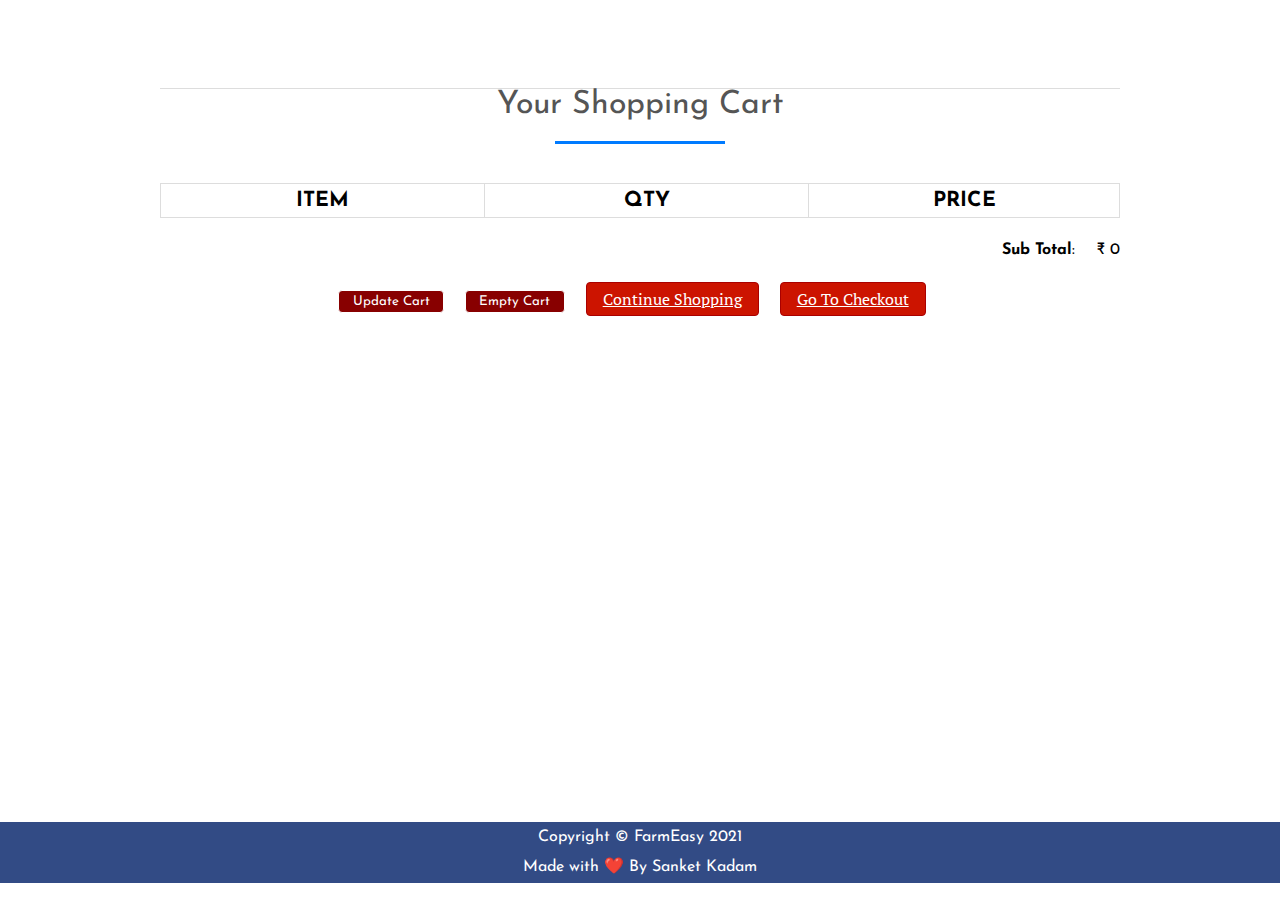
<file: Task-3/cart.html>
<!DOCTYPE html>
<html>
<head>
<title>Your Shopping Cart</title>
<meta charset="utf-8" />
<link rel="stylesheet" href="style.css" media="screen" type="text/css" />
<script type="text/javascript" src="https://ajax.googleapis.com/ajax/libs/jquery/2.0.3/jquery.min.js"></script>
<script type="text/javascript" src="js/jquery.store.js"></script>
<script type="text/javascript"
		src="https://stackpath.bootstrapcdn.com/bootstrap/4.4.1/js/bootstrap.min.js"></script>
</head>

<body id="cart-page">

<div id="site" class="cartcontent">
	<header id="masthead">
	</header>
	<div id="content">
		<h1>Your Shopping Cart</h1>
		<form id="shopping-cart" action="cart.html" >
			<table class="shopping-cart">
			  <thead>
				<tr>
					<th scope="col">Item</th>
					<th scope="col">Qty</th>
					<th scope="col" colspan="2">Price</th>
				</tr>
			  </thead>
			  <tbody>
			  
			  </tbody>
			</table>
			<p id="sub-total">
				<strong>Sub Total</strong>: <span id="stotal"></span>
			</p>
			<ul id="shopping-cart-actions">
				<li>
					<input type="submit" name="update" id="update-cart" class="btn" value="Update Cart" />
				</li>
				<li>
					<input type="submit" name="delete" id="empty-cart" class="btn" value="Empty Cart" />
				</li>
				<li>
					<a href="index.html" class="btn">Continue Shopping</a>
				</li>
				<li>
					<a href="checkout.html" class="btn">Go To Checkout</a>
				</li>
			</ul>
		</form>
	</div>
	
	

</div>

<footer id="site-info">
		Copyright &copy; FarmEasy 2021 <br> Made with &#10084;&#65039; By Sanket Kadam
	</footer>

</body>
</html>
</file>
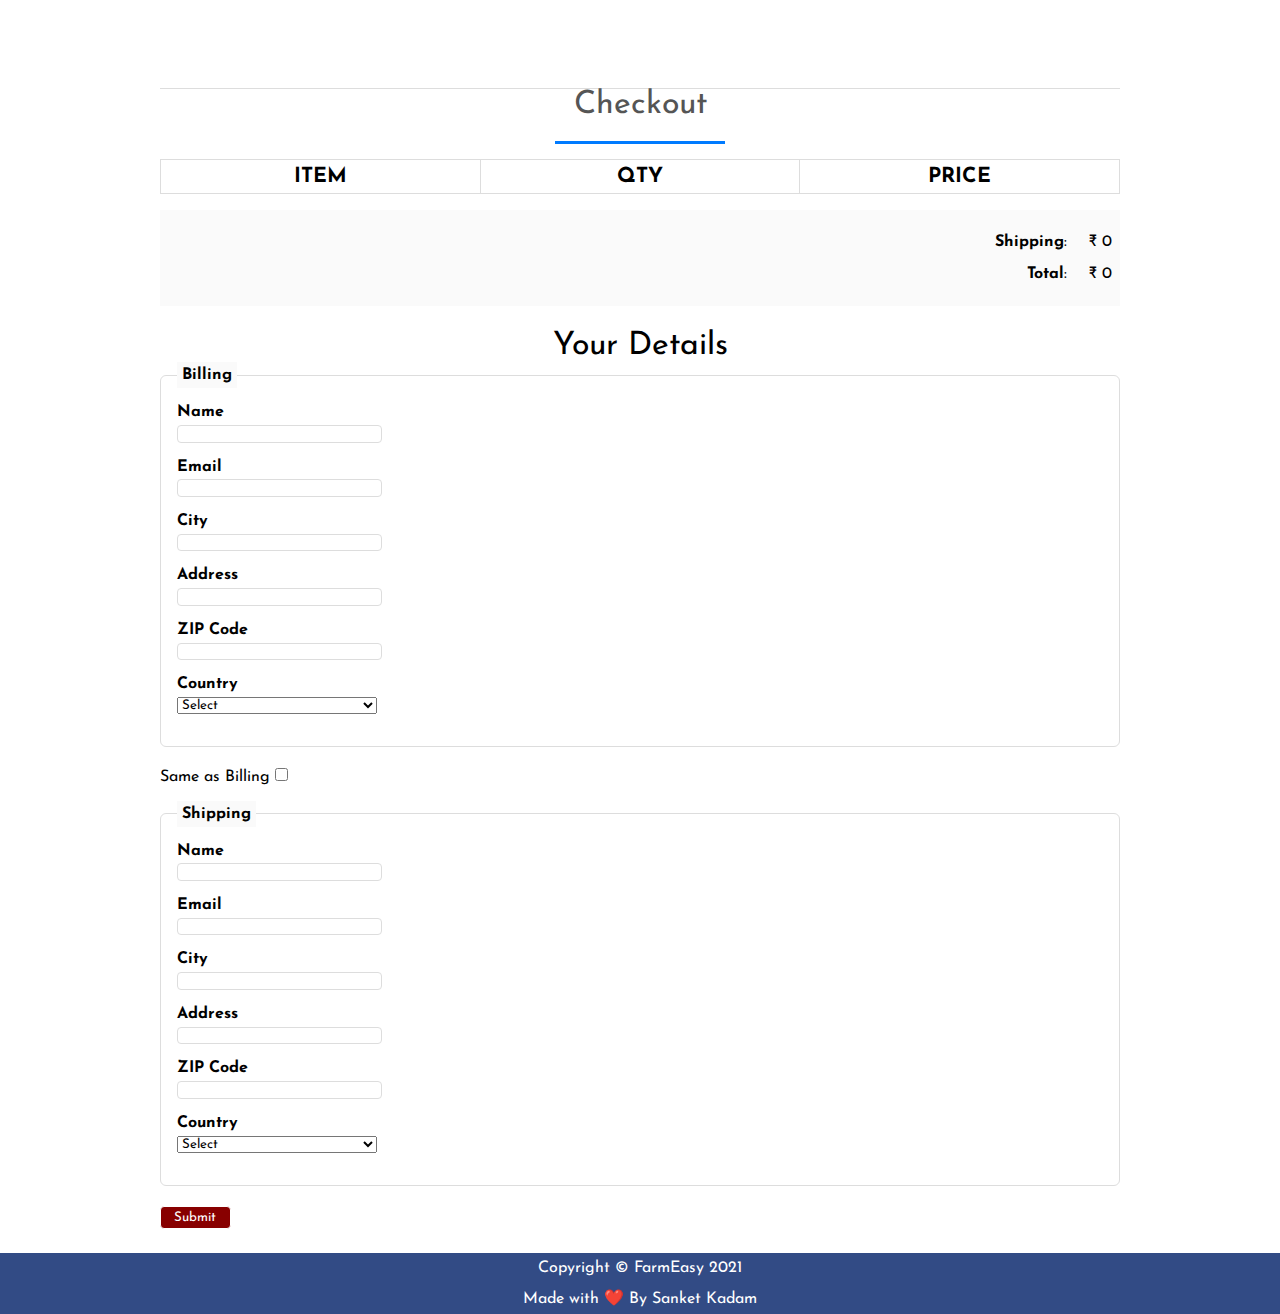
<file: Task-3/checkout.html>
<!DOCTYPE html>
<html>
<head>
<title>Checkout</title>
<meta charset="utf-8" />
<link rel="stylesheet" href="style.css" media="screen" type="text/css" />
<script type="text/javascript" src="https://ajax.googleapis.com/ajax/libs/jquery/2.0.3/jquery.min.js"></script>
<script type="text/javascript" src="js/jquery.store.js"></script>
<script type="text/javascript"
		src="https://stackpath.bootstrapcdn.com/bootstrap/4.4.1/js/bootstrap.min.js"></script>
</head>

<body id="checkout-page">

<div id="site">
	<header id="masthead">
	</header>
	<div id="content">
		<h1>Checkout</h1>
			<table id="checkout-cart" class="shopping-cart">
			  <thead>
				<tr>
					<th scope="col">Item</th>
					<th scope="col">Qty</th>
					<th scope="col">Price</th>
				</tr>
			  </thead>
			  <tbody>
			  
			  </tbody>
			</table>
		 <div id="pricing">
			
			<p id="shipping">
				<strong>Shipping</strong>: <span id="sshipping"></span>
			</p>
			
			<p id="sub-total">
				<strong>Total</strong>: <span id="stotal"></span>
			</p>
		 </div>
		 
		 <form action="order.html" id="checkout-order-form">
		 	<h2>Your Details</h2>
		 	
		 	<fieldset id="fieldset-billing">
		 		<legend>Billing</legend>
		 		<div>
		 			<label for="name">Name</label>
		 			<input type="text" name="name" id="name" data-type="string" data-message="This field cannot be empty" />
		 		</div>
		 		<div>
		 			<label for="email">Email</label>
		 			<input type="text" name="email" id="email" data-type="string" data-message="Not a valid email address" />
		 		</div>
		 		<div>
		 			<label for="city">City</label>
		 			<input type="text" name="city" id="city" data-type="string" data-message="This field cannot be empty" />
		 		</div>
		 		<div>
		 			<label for="address">Address</label>
		 			<input type="text" name="address" id="address" data-type="string" data-message="This field cannot be empty" />
		 		</div>
		 		<div>
		 			<label for="zip">ZIP Code</label>
		 			<input type="text" name="zip" id="zip" data-type="string" data-message="This field cannot be empty" />
		 		</div>
		 		<div>
		 			<label for="country">Country</label>
		 			<select name="country" id="country" data-type="string" data-message="This field cannot be empty">
		 				<option value="">Select</option>
		 				<option value="De">Denmark</option>
		 				<option value="IN">India</option>
		 			</select>
		 		</div>
		 	</fieldset>
		 	
		 	<div id="shipping-same">Same as Billing <input type="checkbox" id="same-as-billing" value=""/></div>
		 	
		 	<fieldset id="fieldset-shipping">
		 		
		 		<legend>Shipping</legend>
		 		
		 		<div>
		 			<label for="sname">Name</label>
		 			<input type="text" name="sname" id="sname" data-type="string" data-message="This field cannot be empty" />
		 		</div>
		 		<div>
		 			<label for="semail">Email</label>
		 			<input type="text" name="semail" id="semail" data-type="expression" data-message="Not a valid email address" />
		 		</div>
		 		<div>
		 			<label for="scity">City</label>
		 			<input type="text" name="scity" id="scity" data-type="string" data-message="This field cannot be empty" />
		 		</div>
		 		<div>
		 			<label for="saddress">Address</label>
		 			<input type="text" name="saddress" id="saddress" data-type="string" data-message="This field cannot be empty" />
		 		</div>
		 		<div>
		 			<label for="szip">ZIP Code</label>
		 			<input type="text" name="szip" id="szip" data-type="string" data-message="This field cannot be empty" />
		 		</div>
		 		<div>
		 			<label for="scountry">Country</label>
		 			<select name="scountry" id="scountry" data-type="string" data-message="This field cannot be empty">
		 				<option value="">Select</option>
		 				<option value="De">Denmark</option>
		 				<option value="IN">India</option>
		 			</select>
		 		</div>
		 	</fieldset>
		 	
		 	<p><input type="submit" id="submit-order" value="Submit" class="btn" /></p>
		 
		 </form>
	</div>
	
	

</div>

<footer id="site-info">
		Copyright &copy; FarmEasy 2021 <br> Made with &#10084;&#65039; By Sanket Kadam
	</footer>

</body>
</html>
</file>
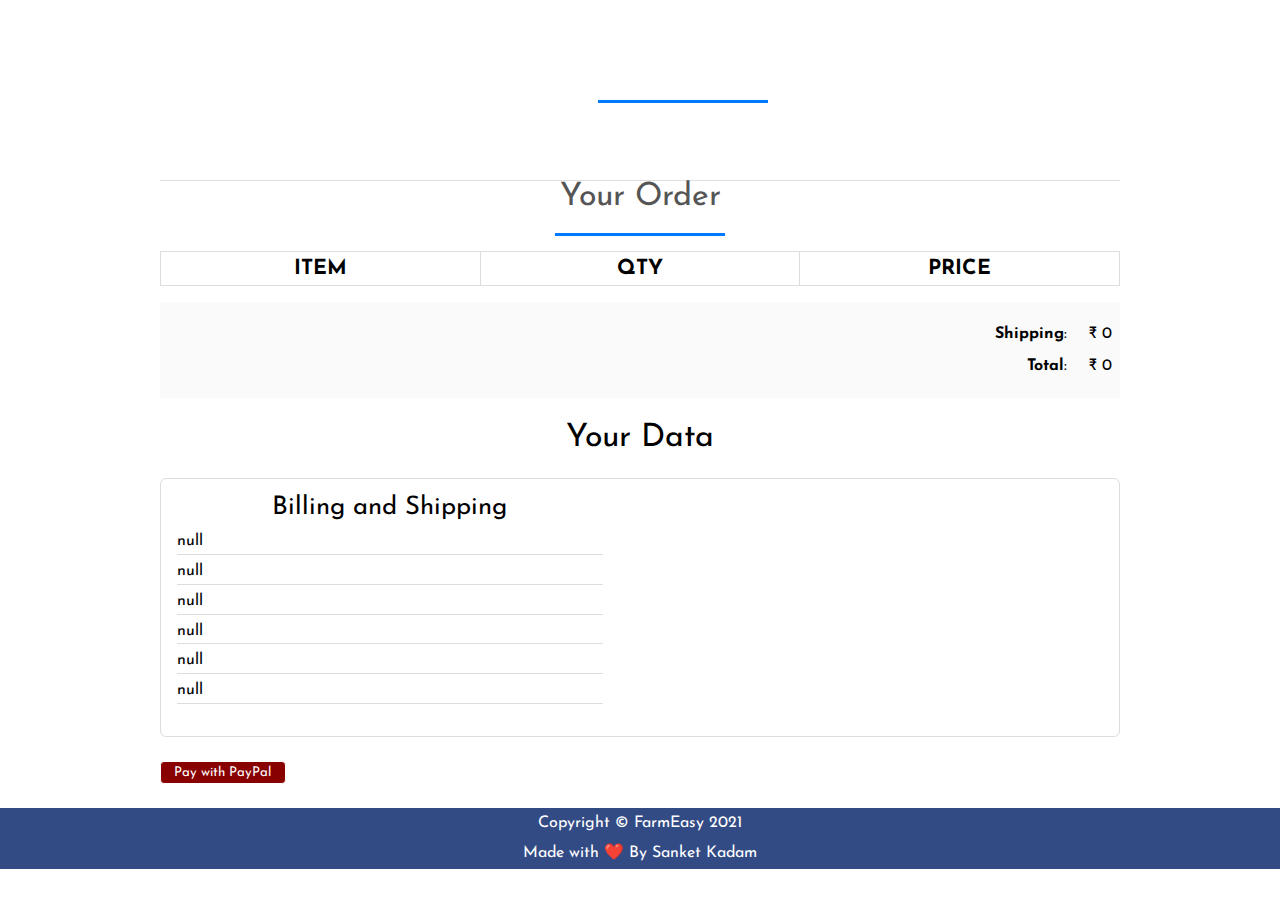
<file: Task-3/order.html>
<!DOCTYPE html>
<html>
<head>
<title>Your Order</title>
<meta charset="utf-8" />
<link rel="stylesheet" href="style.css" media="screen" type="text/css" />
<script type="text/javascript" src="https://ajax.googleapis.com/ajax/libs/jquery/2.0.3/jquery.min.js"></script>
<script type="text/javascript" src="js/jquery.store.js"></script>
<script type="text/javascript"
		src="https://stackpath.bootstrapcdn.com/bootstrap/4.4.1/js/bootstrap.min.js"></script>
</head>

<body id="checkout-page">

<div id="site">
	<header id="masthead">
		<h1></h1>
	</header>
	<div id="content">
		<h1>Your Order</h1>
			<table id="checkout-cart" class="shopping-cart">
			  <thead>
				<tr>
					<th scope="col">Item</th>
					<th scope="col">Qty</th>
					<th scope="col">Price</th>
				</tr>
			  </thead>
			  <tbody>
			  
			  </tbody>
			</table>
		 <div id="pricing">
			
			<p id="shipping">
				<strong>Shipping</strong>: <span id="sshipping"></span>
			</p>
			
			<p id="sub-total">
				<strong>Total</strong>: <span id="stotal"></span>
			</p>
		 </div>
		 
		 <div id="user-details">
		 	<h2>Your Data</h2>
		 	<div id="user-details-content"></div>
		 </div>
		 
		 
		 
		 
<form id="paypal-form" action="" method="post">
	<input type="hidden" name="cmd" value="_cart" />
	<input type="hidden" name="upload" value="1" />
	<input type="hidden" name="business" value="" />
        
	<input type="hidden" name="currency_code" value="" />
	<input type="submit" id="paypal-btn" class="btn" value="Pay with PayPal" />
</form>
		 
		 
	</div>
	
	

</div>

<footer id="site-info">
		Copyright &copy; FarmEasy 2021 <br> Made with &#10084;&#65039; By Sanket Kadam
	</footer>

</body>
</html>
</file>
<file: Task-3/style.css>
@import url(http://fonts.googleapis.com/css?family=PT+Serif:400,700,400italic);
@import url('https://fonts.googleapis.com/css2?family=Josefin+Sans:ital,wght@0,100;0,200;0,300;0,400;0,500;0,600;0,700;1,100;1,200;1,300;1,400;1,500;1,600;1,700&display=swap');

/* $itemGrow: 1.2;
$duration: 250ms; */

html {
	scroll-behavior: smooth;
  }
*{
	margin:0;
	padding: 0;
	font-family: 'Josefin Sans', sans-serif;
}

#nav-bar
{
	position:sticky;
	top: 0;
	z-index:10;
	
	
	
}

/* Add a black background color to the top navigation bar */
.topnav 
{
  	overflow: hidden;
	
 	
}

/* Style the links inside the navigation bar */
.topnav a 
{
  float: left;
  display: block;
  color: black;
  text-align: center;
  padding: 26px 16px;
  text-decoration: none;
  font-size: 17px;
  
}

/* Change the color of links on hover */
.topnav a:hover {
  background-color: #ddd;
  color: black;
}

/* Style the "active" element to highlight the current page */
.topnav a.active {
  background-color: #9f7e4d;
  
}

.navbarNav ul .li
{
	color: white;
	background-color: black;
}

.topnav a 
{
  	background-color: white;
	font-size: 20px;
  
}
.navbar-brand img
{
	height:100px;
	padding-left:0;
	
}

.navbar-nav li
{
	padding: 0 10px;
}

.navbar-nav li a
{
	float: right;
	text-align: left;
	font-size: 20px;
	
	background-color: #324b85;
	
  	
	
}


#nav-bar ul li a:hover
{
	color:#007bff!important;
}

.navbar
{
	background-color: #324b85;
	margin-bottom: 0px;
	
}

.navbar-toggler
{
	border: none;
	
}

.navbar-link
{
	color:#555!important;
	font-weight:600;
	font-size:16px;
}


#Slider
{
	
	width: auto;
	height: 240px;;
}



/*-----product images------*/
.featured-categories
{
	margin: 50px 0;
	
}

.featured-categories img
{
	width: 100%;
	padding: 20px 0;
	transition: 1s;
	cursor: pointer;
	height: 240px;
}

.featured-categories img:hover
{
	transform: scale(1.1)
}

/*---on sale---*/
.title-box
{
	background: #15c93c;
	color: #fff;
	width: 180px;
	padding: 4px 10px;
	height: 40px;
	margin-bottom: 30px;
	display: flex;
	margin-top: 70px;
}



.title-box h2
{
	font-size: 24px;	
}
.title-box::after
{
	content: '';
	border-top: 40px #15c93c;
	border-right: 50px solid transparent;
	position: absolute;
	display: flex;
	margin-top: -4px;
	margin-left: 170px;
}

h1, h2, h3, h4, h5, h6 {
	font-weight: normal;
	font-size: 50%;
}

#site {
	max-width: 960px;
	margin: 0 auto;
	padding: 0 1em;
}



/*-----product-top css-------*/

.product-top img
{
	width: 100%;
	height: 300px;
}
.overlay-right
{
	display: block;
	opacity: 0;
	position: absolute;
	top: 10%;
	margin-left: 0;
	width: 70px;
	margin-bottom: 5%;
	margin-top: 5%;
	
}
.overlay-right .fa
{
	cursor: pointer;
	background-color: #fff;
	color: #000;
	height: 35px;
	width: 35px;
	font-size: 20px;
	padding: 7px;
	margin-bottom: 5%;
	margin-top: 10px;;
	 

}
.overlay-right .btn-secondary
{
	background: none !important;
	border: none !important;
	box-shadow: none !important;
}
.product-top:hover .overlay-right
{
	opacity: 1;
	margin-left: 5%;
	transition: 0.5s;
}

.product-bottom h3
{
	font-size: 28px;
	padding-bottom: 10px; 
}

#masthead {
	margin-top: 3em;
	padding: 2em 0 0.5em 0;
	border-bottom: 1px solid #ddd;
}

#masthead h1 {
	margin: 0;
	font-size: 3.5em;
	overflow: hidden;
	padding-left: 85px;
	min-height: 82px;
	line-height: 2.3;
	
	
	
}

.tagline {
	float: right;
	color: #324b85;
	font-size: 14px;
	padding-top: 3.5em;
}

#products ul {
	margin: 1.5em 0;
	padding: 0;
	list-style: none;
	overflow: hidden;
}

#products li {
	float: left;
	width: 31%;
	margin: 0 1%;
	display: block;
}

.product-image {
	width: 100%;
	padding: 20px 0;
	transition: 1s;
	cursor: pointer;
	height: 300px;
	overflow: hidden;
	
}

.product-description {
	
	
	color: black;
	border-radius: 5px;
}

.product-name {
	text-align: center;
	color: black;
	margin: 0;
	font-size: 1.4em;
	
	
	text-transform: uppercase;
	letter-spacing: 0.1em;
}

.product-price {
	width: 2.7em;
	height: 2em;
	font-size: 1.7em;
	text-align: center;
	margin-left: 90px;
	background: #fff;
	color: black;
	
}

form.add-to-cart div
{
	text-align: center;
	color: black;

	
	
}

form.add-to-cart p 
{
	text-align: center;
	
	color: #324b85;
}

form.add-to-cart p .btn
{
	text-align: center;
	
	color: white;
	background: red;
	margin-bottom: 40px;
}


form input.qty {
	width: 60px;
	border: 2px solid #eee;
	font: 1.5em 'PT Serif', serif;
	background: #f9f9f9;
	color: #000;
	border-radius: 3px;
	margin-left: 0.4em;
	
}

.btn{
	display: inline-block;
	background: #800;
	color: white;
	
	padding: 0.3em 1em;
	text-align: center;
	border-radius: 4px;
	border: 1px solid white;
}
 a.btn {
	display: inline-block;
	background: #cc1400;
	color: #fff;
	font: 1em 'PT Serif', serif;
	padding: 0.3em 1em;
	text-align: center;
	border-radius: 4px;
	border: 1px solid #a00;
}


#slider
{
	width: 100%;
}

#about
{
	padding-top: 50px;
	padding-bottom: 50px;
	color:#555;
}


#about .btn
{
	margin-top:20px;
	margin-bottom:30px;
	
}

.about-content
{
	padding-top: 20px;
}

.skills-bar p
{
	margin-bottom:6px;
	font-weight: 600;
}

.progress-bar
{
	border-radius:16px;
}

.progress
{
	border-radius:16px!important;
	margin-bottom: 20px;
	
}

#services
{
	background: black;
	background-size: cover;
	background-position: center;
	color:#555!important;
	background-attachment: fixed;
	padding-top:50px;
	padding-bottom: 50px;
}



#services h1
{
	text-align: center;
	color:#fff!important;
	padding-bottom: 10px;
}

#services h1::after
{
	content: '';
	background:#efefef;
	display: block;
	height:3px;
	width:170px;
	margin: 20px auto 5px;
}
#services h3
{
	font-weight: 400;
	color: white;
	margin: auto;
}
#services p
{
	font-weight: 400;
	color: white;
	margin: auto;
	margin-top: 20px;
}


#services i
{
	
	color: white;
}

.icon
{
	font-size:40px;
	margin:20px auto;
	padding: 20px;
	height: 80px;
	width:80px;
	border:1px solid #fff;
	border-radius:50%;
}

.services .col-md-4:hover{
	background:#007bff;
	cursor: pointer;
	transition: 0.7s;
	
}


/*-------team-------*/
#team
{
	padding-top: 50px;
	padding-bottom: 50px;
	color: #555;
	
}

h1
{
	text-align: center;
	color: #555!important;
	padding-bottom: 10px;
}

h1::after
{
	content:'';
	background: #007bff;
	display: block;
	height: 3px;
	width: 170px;
	margin: 20px auto 5px;
}

.profile-pic .img-box
{
	opacity: 1;
	display: block;
	position: relative;
}

.profile-pic .img-box img
{
	filter: grayscale(1);
	
}

.profile-pic .img-box img:hover
{
	filter: grayscale(0);
	cursor: pointer;
	
}

.profile-pic h2
{
	font-size: 22px;
	font-weight: bold;
	margin-top:15px;
	color: #007bff!important;
	
}

.profile-pic h3
{
	font-size: 15px;
	font-weight: bold;
	margin-top:15px;
	color: black;
	
}

#team .fa
{
	height:25px;
	width: 25px;
	color: #007bff !important;
	background: #fff;
	padding: 4px;
	border-radius: 50%;
}

.img-box ul
{
	padding: 15px 0;
	position: absolute;
	z-index: 2;
	bottom: 0;
	left: 50%;
	transform: translateX(-50%);
	opacity: 0;
}

.img-box ul li
{
	padding: 5px;
	display: inline-block;
}

.img-box:hover ul
{
	opacity: 1;
	
}

.img-box ul, .img-box ul
{
	transition: 0.5s;
}

.img-responsive
{
	height: 250px;
	width: 200px;
	margin: 0px 50px;
	
	
}


/*-------contact---------*/

#contact
{
	background: #efefef;
	padding-top: 40px;
	padding-bottom: 40px;
	color: #777;

}

.contact-form
{
	padding: 15px;
}

::placeholder
{
	color: #999!important;
}

.follow
{
	background: #fff;
	padding: 10px;
	margin: 15px;
}

.contact-info .fa
{
	margin: 10px;
	color: #007bff;
	font-weight: bold;
}











#site-info {
	
	width: 100%;
	line-height: 3;
	text-align: center;
	background: #324b85;
	position: absolute;
	color: #fff;
	left: 0;
	bottom: 0;
	line-height: 1.9em;
}

body#checkout-page  #site-info, body#cart-page #site-info {
	position: static;
}

.cartcontent
{
	min-height: 86vh;
}
#shopping-cart {
	margin: 1.5em 0;
}

.shopping-cart {
	border: 1px solid #ddd;
	border-collapse: collapse;
	border-spacing: 0;
	width: 100%;
	table-layout: fixed;
}

.shopping-cart th {
	font-size: 1.3em;
	padding: 0.3em;
	width: 33.3%;
	border: 1px solid #ddd;
	text-transform: uppercase;
}

.shopping-cart td {
	padding: 0.3em;
	width: 33.3%;
	border: 1px solid #ddd;
}

.shopping-cart tr:nth-child(even) {
	background: #fafafa;
}

.shopping-cart td.pdelete {
	text-align: center;
}

.pdelete a,
.pdelete a:hover {
	color: #c00;
	text-decoration: none;
	font-size: 2.5em;
	display: block;
	text-align: center;
}

#shopping-cart-actions {
	margin: 1.5em 0;
	padding: 0;
	list-style: none;
	text-align: center;
}

#shopping-cart-actions li {
	display: inline-block;
	margin-right: 1em;
}

#pricing {
	padding: 0.5em;
	margin: 1em 0;
	background: #fafafa;
}

#sub-total, #shipping {
	margin: 1.5em 0;
	text-align: right;
}

#sub-total span,
#shipping span {
	margin-left: 1em;
}

#content > h1,
#checkout-order-form h2 {
	font-size: 2em;
	text-align: center;
}

#pricing #sub-total,
#pricing #shipping {
	margin: 1em 0;
}

#checkout-order-form {
	margin: 1.5em 0;
}

#checkout-order-form fieldset {
	border: 1px solid #ddd;
	border-radius: 6px;
	padding: 1em;
	margin-bottom: 1.3em;
}

#checkout-order-form legend {
	padding: 0.3em;
	background: #fafafa;
	font-weight: bold;
}

#checkout-order-form div {
	margin-bottom: 1em;
}

#checkout-order-form label {
	display: block;
	font-weight: bold;
	margin-bottom: 0.3em;
	text-align: left;
}

#checkout-order-form input[type="text"] {
	width: 200px;
	display: block;
	background: #fff;
	border: 1px solid #ddd;
	border-radius: 4px;
	padding: 0.1em;
}

#checkout-order-form select {
	width: 200px;
	display: block;
}

.message {
	display: block;
	margin: 0.5em 0;
	color: red;
}

#user-details {
	margin: 1.5em 0;
}

#user-details > h2 {
	text-align: center;
	font-size: 2em;
}

#user-details-content {
	margin: 1.5em 0;
	padding: 1em;
	border: 1px solid #ddd;
	border-radius: 6px;
	overflow: hidden;
}

#user-details-content .detail {
	float: left;
	width: 46%;
}

#user-details-content .detail.right {
	float: right;
}

#user-details-content .detail > h2 {
	text-align: center;
	font-size: 1.6em;
	margin-bottom: 0.5em;
}

#user-details-content ul {
	margin: 0 0 1em 0;
	padding: 0;
	list-style: none;
}

#user-details-content li {
	display: block;
	margin-bottom: 0.5em;
	padding-bottom: 0.3em;
	border-bottom: 1px solid #ddd;
}

#paypal-form {
	margin: 1.5em 0;
}
</file>
